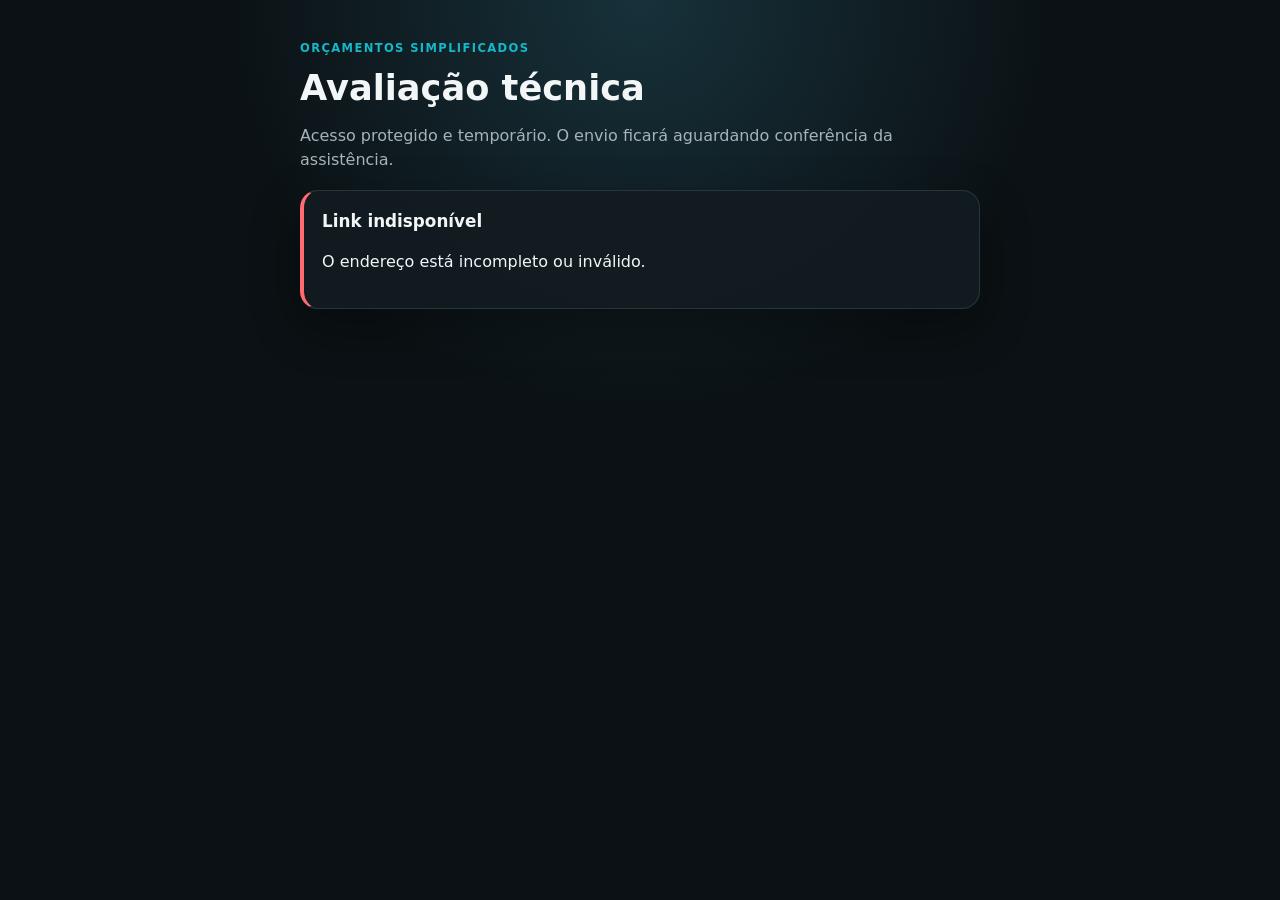
<file: tecnico/index.html>
<!doctype html>
<html lang="pt-BR">
<head>
  <meta charset="utf-8">
  <meta name="viewport" content="width=device-width,initial-scale=1,viewport-fit=cover">
  <meta name="robots" content="noindex,nofollow,noarchive">
  <meta name="referrer" content="no-referrer">
  <meta http-equiv="Content-Security-Policy" content="default-src 'none'; base-uri 'none'; form-action 'none'; connect-src https://nbyezzdvxjcmlcejiiak.supabase.co; style-src 'self'; script-src 'self'">
  <title>Avaliação técnica | Assistência Simplificada</title>
  <link rel="stylesheet" href="page.css">
  <script src="page.js" defer></script>
</head>
<body>
  <main>
    <header>
      <p class="eyebrow">ORÇAMENTOS SIMPLIFICADOS</p>
      <h1>Avaliação técnica</h1>
      <p class="muted">Acesso protegido e temporário. O envio ficará aguardando conferência da assistência.</p>
    </header>
    <section id="loading" class="card notice">Carregando atendimento…</section>
    <section id="error" class="card notice error" hidden>
      <h2>Link indisponível</h2>
      <p id="error-text">Este link expirou ou já foi utilizado.</p>
    </section>
    <form id="form" hidden novalidate>
      <section class="card facts">
        <div><span>Assistência</span><strong id="store"></strong></div>
        <div><span>Atendimento</span><strong id="number"></strong></div>
        <div><span>Aparelho</span><strong id="device"></strong></div>
        <div><span>Relato recebido</span><strong id="reported"></strong></div>
        <small id="expiry"></small>
      </section>
      <section class="card">
        <label for="diagnosis">Defeito constatado pelo técnico</label>
        <textarea id="diagnosis" maxlength="2000" minlength="3" required placeholder="Descreva o que foi constatado nos testes."></textarea>
      </section>
      <section class="card">
        <h2>Valores de cada serviço</h2>
        <p class="muted">Informe o preço unitário de todos os serviços.</p>
        <div id="services"></div>
      </section>
      <button id="submit" type="submit">Enviar para conferência</button>
    </form>
    <section id="success" class="card notice success" hidden>
      <h2>Valores enviados</h2>
      <p>A assistência recebeu sua avaliação. O orçamento ainda não foi alterado e ficará aguardando conferência no computador principal.</p>
    </section>
  </main>
</body>
</html>
</file>
<file: tecnico/page.css>
:root{color-scheme:dark;--bg:#0b1114;--panel:#121b20;--line:#26363e;--text:#f2f6f7;--muted:#a6b3b9;--brand:#14b8c8;--ok:#35c77a;--danger:#ff6b72}
*{box-sizing:border-box}
body{margin:0;min-height:100vh;background:radial-gradient(circle at top,#17313a 0,var(--bg) 38%);font:16px/1.5 system-ui,-apple-system,"Segoe UI",sans-serif;color:var(--text)}
main{width:min(680px,calc(100% - 28px));margin:0 auto;padding:28px 0 48px}
header{margin-bottom:18px}
h1{font-size:clamp(1.55rem,7vw,2.2rem);line-height:1.12;margin:.2rem 0}
h2{font-size:1.05rem;margin:0 0 10px}
.eyebrow{color:var(--brand);font-weight:800;letter-spacing:.12em;font-size:.72rem}
.muted,small{color:var(--muted)}
.card{background:color-mix(in srgb,var(--panel) 94%,transparent);border:1px solid var(--line);border-radius:18px;padding:18px;margin:12px 0;box-shadow:0 18px 50px #0005}
.facts{display:grid;gap:10px}
.facts div{display:grid;gap:2px}
.facts span{font-size:.75rem;text-transform:uppercase;letter-spacing:.06em;color:var(--muted)}
label{display:grid;gap:7px;font-weight:700;margin:14px 0}
textarea,input{width:100%;border:1px solid #38505b;border-radius:11px;background:#0c1519;color:var(--text);padding:13px;font:inherit}
textarea{min-height:130px;resize:vertical}
input:focus,textarea:focus{outline:2px solid var(--brand);outline-offset:1px}
.service{padding:13px 0;border-top:1px solid var(--line)}
.service:first-child{border-top:0}
.service strong{display:block}
.price-wrap{display:grid;grid-template-columns:auto 1fr;align-items:center;gap:8px;margin-top:9px}
.price-wrap span{font-weight:800;color:var(--muted)}
button{width:100%;border:0;border-radius:12px;padding:14px 16px;background:linear-gradient(135deg,#19c5d4,#078695);color:#031012;font:800 1rem inherit;cursor:pointer}
button:disabled{opacity:.55;cursor:wait}
.notice{border-left:4px solid var(--brand)}
.notice.error{border-left-color:var(--danger)}
.notice.success{border-left-color:var(--ok)}
[hidden]{display:none!important}
</file>
